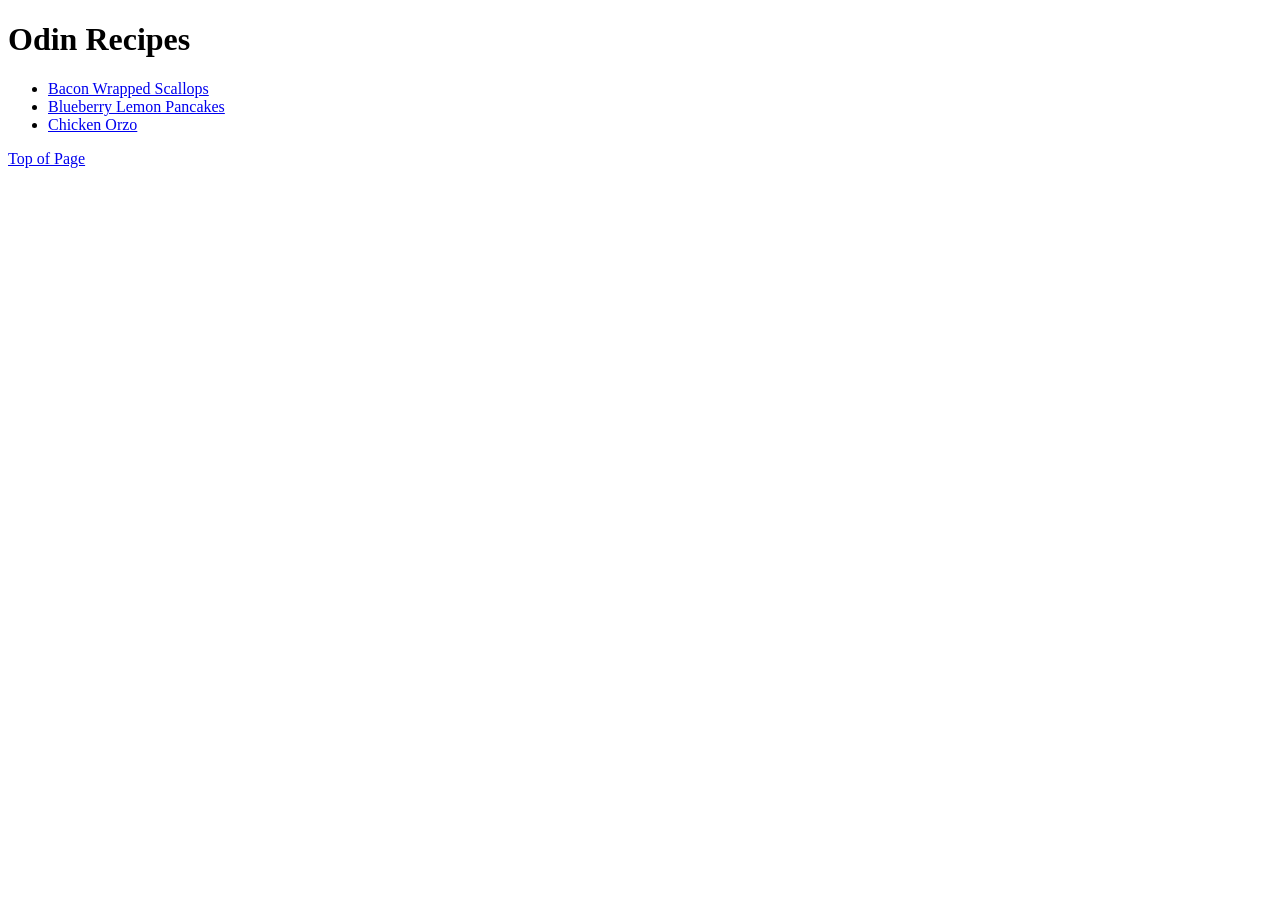
<file: index.html>
<!DOCTYPE html>
<html lang="en">
<head>
    <meta charset="UTF-8">
    <meta name="viewport" content="width=device-width, initial-scale=1.0">
    <title>Index</title>
</head>
<body>
    <h1>Odin Recipes</h1>
    <ul>
        <li><a href="./pages/bacon-wrapped-scallops.html">Bacon Wrapped Scallops</a></li>
        <li><a href="./pages/blueberry-lemon-pancakes.html">Blueberry Lemon Pancakes</a></li>
        <li><a href="./pages/chicken-orzo.html">Chicken Orzo</a></li>
    </ul>
    <a href="#header">Top of Page</a>
    <br>
</body>
</html>
</file>
